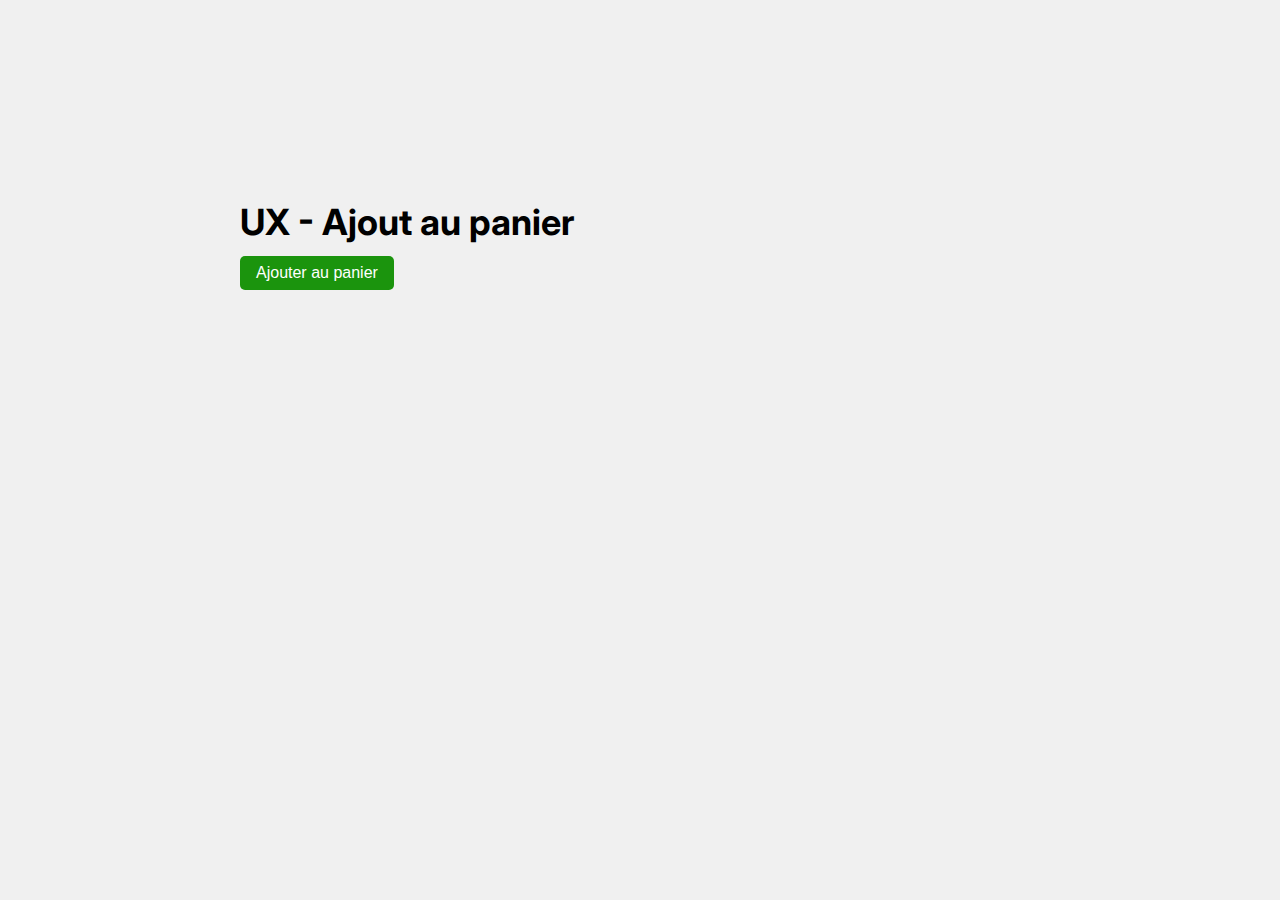
<file: 2.code-source/index.html>
<!DOCTYPE html>
<html lang="en">
  <head>
    <meta charset="UTF-8" />
    <meta http-equiv="X-UA-Compatible" content="IE=edge" />
    <meta name="viewport" content="width=device-width, initial-scale=1.0" />
    <title>Document</title>
    <link rel="stylesheet" href="style.css" />
    <link rel="preconnect" href="https://fonts.googleapis.com" />
    <link rel="preconnect" href="https://fonts.gstatic.com" crossorigin />
    <link
      href="https://fonts.googleapis.com/css2?family=Inter:ital,opsz,wght@0,14..32,100..900;1,14..32,100..900&display=swap"
      rel="stylesheet"
    />
  </head>
  <body>
    <main class="main-content">
      <h1 class="main-content__h1">UX - Ajout au panier</h1>
      <button class="c-cta-button c-cta-button--add-to-cart">Ajouter au panier</button>
    </main>

    <div class="cart-toast">
        <p class="cart-toast__text">Produit ajouté au panier ! 🛒</p>
        <div class="cart-toast__buttons">
          <button class="c-cta-button c-cta-button--light">Voir le panier</button>
          <button class="c-cta-button c-cta-button--light">Finaliser l'achat</button>
        </div>
        <div class="cart-toast__progress-bar"></div>
    </div>

    <script src="script.js"></script>
  </body>
</html>
</file>
<file: 2.code-source/style.css>
*, ::before, ::after {
    box-sizing: border-box;
    margin: 0;
    padding: 0;
}


body {
    font-family: Inter, Arial, sans-serif;
    background-color: #f0f0f0;
    margin: 0;
    padding: 0;
}

/* Global */
.c-cta-button {
    padding: 8px 16px; 
    font-size: 16px; 
    font-weight: 500; 
    color: #ffffff; 
    background-color: #1b940d; 
    border: none;
    border-radius: 5px; 
    cursor: pointer;
}
.c-cta-button--light { 
    background-color: #32CD32     ;
    color: #111;
    font-weight: 600;
}

.main-content {
    max-width: 800px;
    margin: 0 auto;
    padding-top: 200px;
}
.main-content__h1 {
    font-size: 36px;
    margin-bottom: 12px;
}

.cart-toast {
    position: fixed;
    top: 32px;
    left: 50%;
    transform: translateX(-50%);
    width: 40vw;
    max-width: 420px;
    min-width: 340px;
    background-color: #333;
    color: #fff;
    padding: 26px 20px;
    border-radius: 5px;
    box-shadow: 0 4px 8px rgba(0, 0, 0, 0.2);
    /* opacity: 1;
    visibility: visible; */
    opacity: 0;
    visibility: hidden;
    transition: opacity 0.5s ease-in-out, visibility 0.5s ease-in-out;
}

.cart-toast--show {
    opacity: 1;
    visibility: visible;
}


.cart-toast__text {
    font-size: 18px;
    text-align: center;
    margin-bottom: 32px;
}
.cart-toast__buttons {
    display: flex;
    justify-content: center;
    gap: 20px;
}
.cart-toast__progress-bar {
    position: absolute;
    bottom: 0;
    left: 0;
    height: 4px;
    border-bottom-left-radius: 5px;
    border-bottom-right-radius: 5px;
    background-color: #32CD32;
    width: 100%;
    transform: scaleX(0);
    transform-origin: left;
}
</file>
